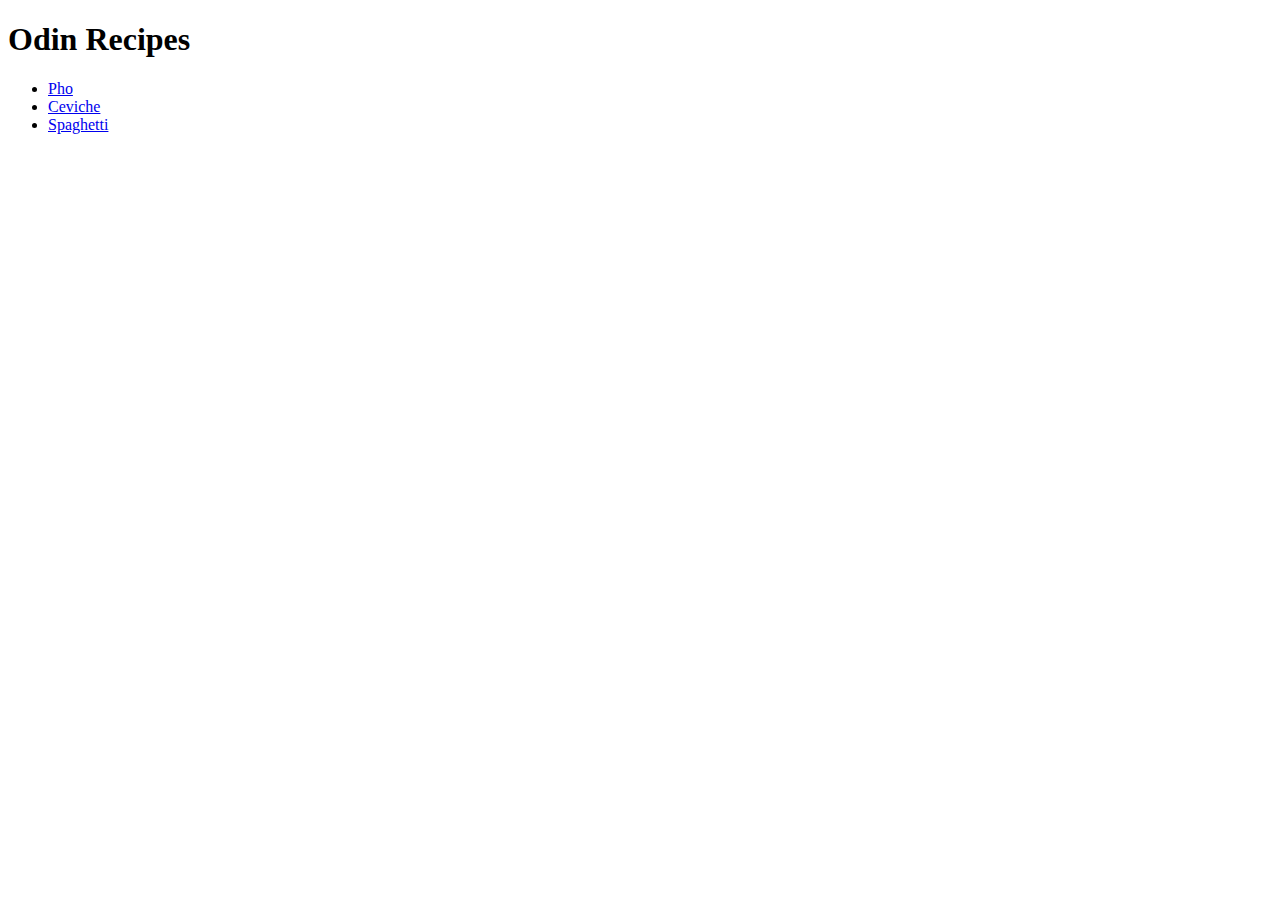
<file: index.html>
<!DOCTYPE html>
<html lang="en">
  <head>
    <title></title>
    <meta charset="UTF-8"
    content="width=device-width, initial-scale=1.0">
  </head>

  <body>
    <h1>Odin Recipes</h1>
    <ul>
    <li><a href="./recipes/pho.html">Pho</a></li>
    <li><a href="./recipes/ceviche.html">Ceviche</a></li>
    <li><a href="./recipes/spaghetti.html">Spaghetti</a></li>
    </ul>
  </body>

</html>
</file>
